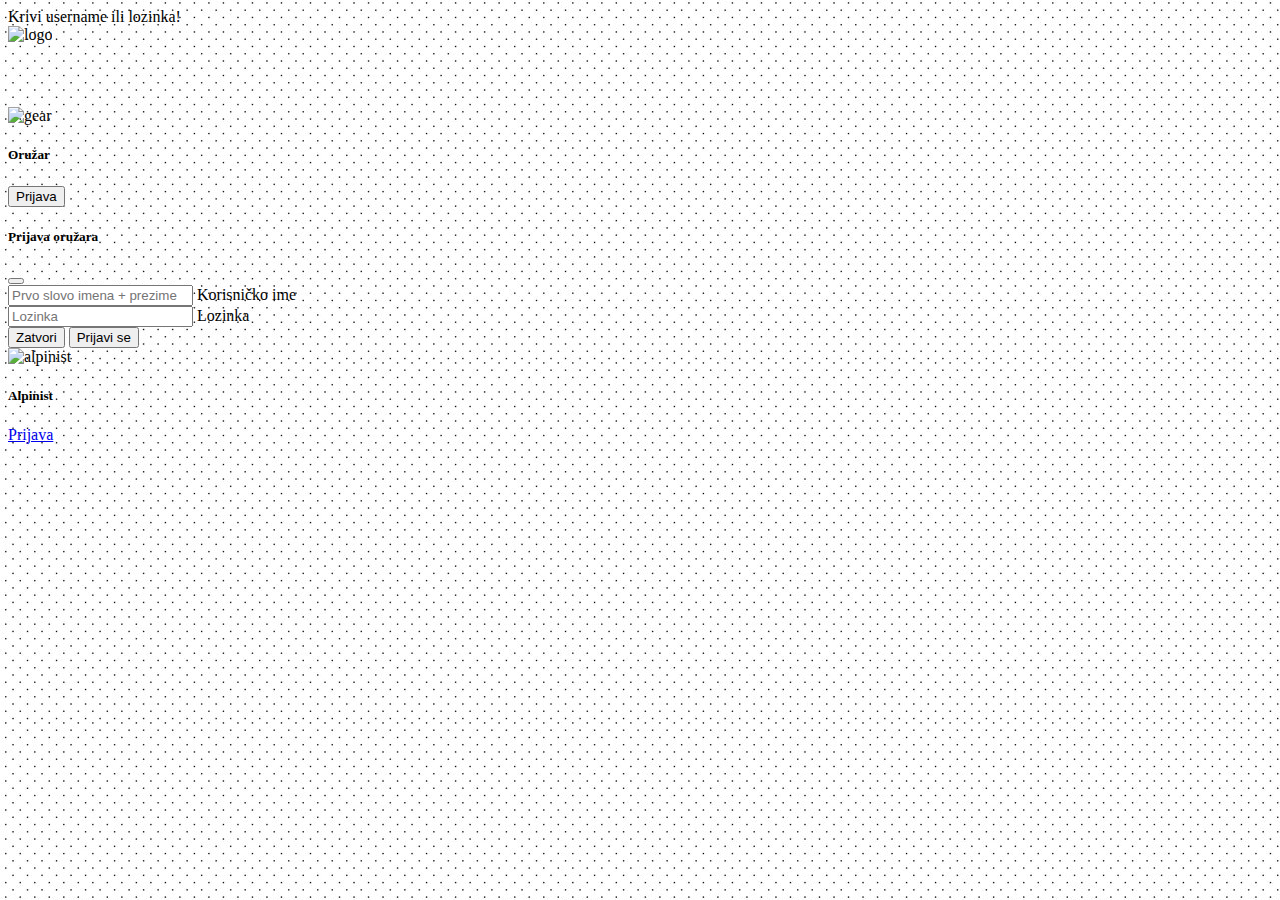
<file: src/main/resources/templates/index.html>
<!DOCTYPE html>
<html xmlns:th="http://www.thymeleaf.org">

<head>
    <meta charset="utf-8">
    <meta http-equiv="x-ua-compatible" content="ie=edge">
    <title>AOM Oruzarstvo</title>
    <meta name="viewport" content="width=device-width, initial-scale=1">
    <link href="https://cdn.jsdelivr.net/npm/bootstrap@5.0.0-beta2/dist/css/bootstrap.min.css" rel="stylesheet" integrity="sha384-BmbxuPwQa2lc/FVzBcNJ7UAyJxM6wuqIj61tLrc4wSX0szH/Ev+nYRRuWlolflfl" crossorigin="anonymous">
    <link rel="stylesheet" href="../static/css/main.css" th:href="@{/css/main.css}">
    <script src="https://cdn.jsdelivr.net/npm/bootstrap@5.0.0-beta2/dist/js/bootstrap.bundle.min.js" integrity="sha384-b5kHyXgcpbZJO/tY9Ul7kGkf1S0CWuKcCD38l8YkeH8z8QjE0GmW1gYU5S9FOnJ0" crossorigin="anonymous"></script>
</head>

<body>
<div class="alert alert-danger" role="alert" th:if="${loginError == true}" style="margin-bottom: 0px">
    Krivi username ili lozinka!
</div>
<div class="text-center bg-white" style="border-bottom: 2px; margin-bottom: 5%;">
  <img th:src="@{/images/matica_bez_natpisa.png}" class="rounded" alt="logo">
</div>
<div class="container">
    <div class="row justify-content-center text-center">
        <div class="col-7">
            <div class="card bg-warning text-white" style="width: 22rem;">
                <img th:src="@{/images/gear_1.jpg}" class="card-img-top" alt="gear">
                <div class="card-body">
                  <h5 class="card-title">Oružar</h5>
                  <!-- <p class="card-text">Some quick example text to build on the card title and make up the bulk of the card's content.</p> -->
                  <button type="button" class="btn btn-primary" data-bs-toggle="modal" data-bs-target="#exampleModal">Prijava</button>
                </div>
              </div>
            <!-- Modal -->
            <div class="modal fade" id="exampleModal" tabindex="-1" aria-labelledby="exampleModalLabel" aria-hidden="true">
                <div class="modal-dialog">
                    <div class="modal-content">
                        <div class="modal-header">
                            <h5 class="modal-title" id="exampleModalLabel">Prijava oružara</h5>
                            <button type="button" class="btn-close" data-bs-dismiss="modal" aria-label="Close"></button>
                        </div>
                        <form action="#" th:action="@{/prijava}" th:object="${prijava}" method="post">
                        <div class="modal-body">
                                <div class="form-floating mb-3">
                                    <input type="text" class="form-control" id="username" th:field="*{username}" placeholder="Prvo slovo imena + prezime">
                                    <label for="username">Korisničko ime</label>
                                </div>
                                <div class="form-floating mb-3">
                                    <input type="password" class="form-control" id="password" th:field="*{password}" placeholder="Lozinka">
                                    <label for="password" class="form-label">Lozinka</label>
                                </div>
                        </div>
                        <div class="modal-footer">
                            <button type="button" class="btn btn-secondary" data-bs-dismiss="modal">Zatvori</button>
                            <button type="submit" class="btn btn-primary">Prijavi se</button>
                        </div>
                        </form>
                    </div>
                </div>
            </div>
        </div>
        <div class="col-4">
            <div class="card bg-info text-white" style="width: 22rem;">
                <img th:src="@{/images/alpinist_1.jpg}" class="card-img-top" alt="alpinist">
                <div class="card-body">
                  <h5 class="card-title">Alpinist</h5>
                  <!-- <p class="card-text">Some quick example text to build on the card title and make up the bulk of the card's content.</p> -->
                  <a href="#" class="btn btn-primary disabled">Prijava</a>
                </div>
              </div>
        </div>
    </div>
</div>

</body>

</html>
</file>
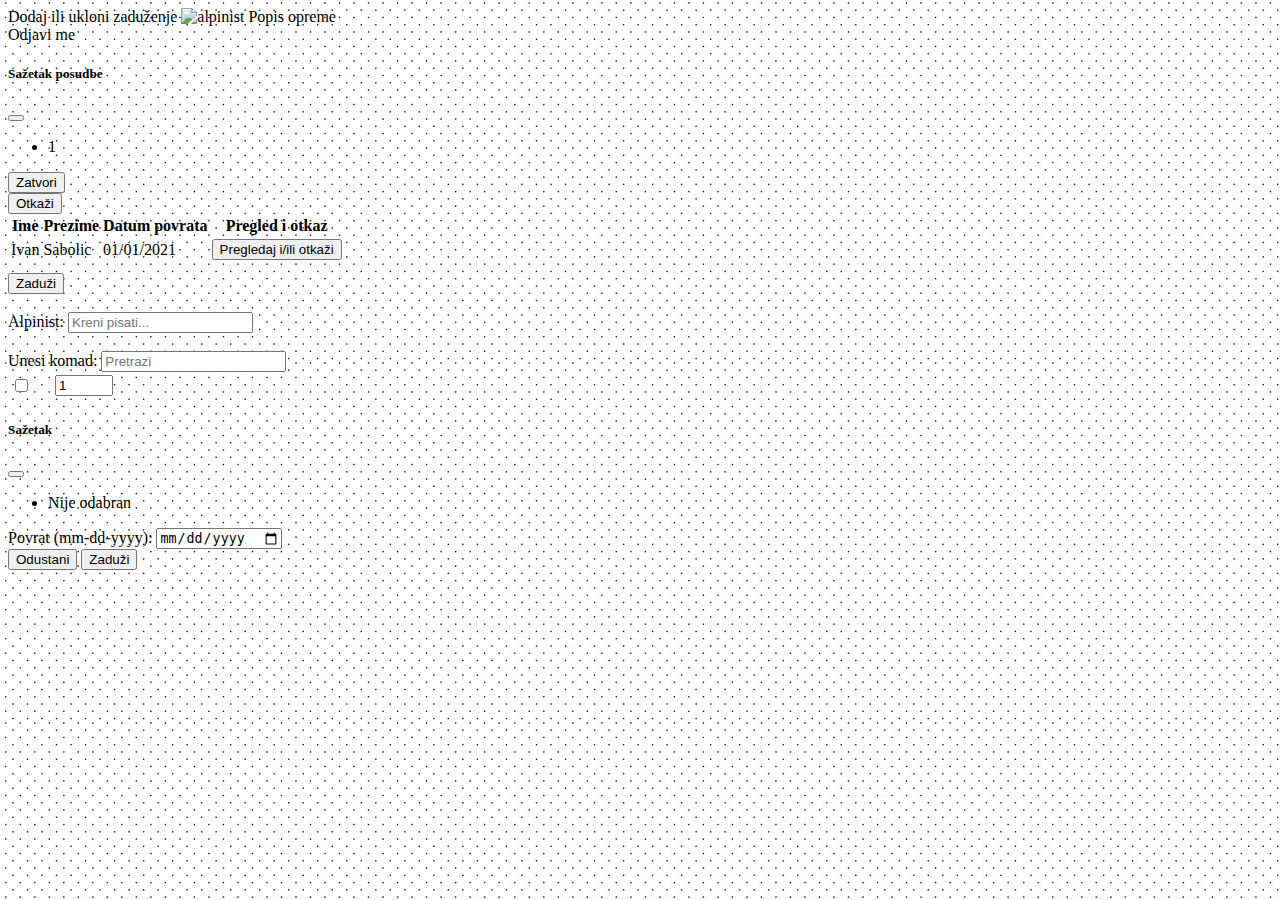
<file: src/main/resources/templates/oruzarHome.html>
<!DOCTYPE html>
<html xmlns:th="http://www.thymeleaf.org">

<head>
    <meta charset="utf-8">
    <meta http-equiv="x-ua-compatible" content="ie=edge">
    <title>AOM Oruzarstvo</title>
    <meta name="viewport" content="width=device-width, initial-scale=1">
    <link href="https://cdn.jsdelivr.net/npm/bootstrap@5.0.0-beta2/dist/css/bootstrap.min.css" rel="stylesheet" integrity="sha384-BmbxuPwQa2lc/FVzBcNJ7UAyJxM6wuqIj61tLrc4wSX0szH/Ev+nYRRuWlolflfl" crossorigin="anonymous">
    <link rel="stylesheet" href="../static/css/main.css" th:href="@{/css/main.css}">
    <script src="https://cdn.jsdelivr.net/npm/bootstrap@5.0.0-beta2/dist/js/bootstrap.bundle.min.js" integrity="sha384-b5kHyXgcpbZJO/tY9Ul7kGkf1S0CWuKcCD38l8YkeH8z8QjE0GmW1gYU5S9FOnJ0" crossorigin="anonymous"></script>
    <script src="https://ajax.googleapis.com/ajax/libs/jquery/3.5.1/jquery.min.js"></script>
</head>

<body>
<div class="container">
    <div class="row">
        <nav class="nav nav-justified align-items-center bg-white" >
            <a class="nav-link active" aria-current="page" th:href="@{/oruzar/zaduzenja}">Dodaj ili ukloni zaduženje</a>
            <img th:src="@{/images/matica_bez_natpisa.png}" class="img-logo" alt="alpinist">
            <a class="nav-link" th:href="@{/oruzar/popis}" tabindex="-1">Popis opreme</a>
        </nav>
    </div>
    <div class="row row-bottom justify-content-end bg-white">
        <div class="col-2 text-end ">
            <a class="btn btn-dark row-bottom" th:href="@{/logout}">Odjavi me</a>
        </div>
    </div>
    <div class="row row-bottom bg-white">
        <table class="table table-hover table-dark table-striped">
            <thead>
            <tr>
                <th scope="col">Ime</th>
                <th scope="col">Prezime</th>
                <th scope="col">Datum povrata</th>
                <th scope="col">Pregled i otkaz</th>
            </tr>
            </thead>
            <tbody>
            <div th:each="posudba : ${prikazPosudbi}">
                <tr>
                    <td th:text="${posudba.ime}">Ivan</td>
                    <td th:text="${posudba.prezime}">Sabolic</td>
                    <td th:text="${#dates.format(posudba.datumPovrata, 'dd-MM-yyyy')}">01/01/2021</td>
                    <td>
                        <button type="button" class="btn btn-danger" data-bs-toggle="modal" th:data-bs-target="${'#' + posudba.ime + posudba.prezime + #dates.format(posudba.datumPovrata, 'dd-MM-yyyy')}">
                            Pregledaj i/ili otkaži
                        </button>
                    </td>
                </tr>
                <div class="modal fade" th:id="${posudba.ime + posudba.prezime + #dates.format(posudba.datumPovrata, 'dd-MM-yyyy')}" tabindex="-1" th:aria-labelledby="${posudba.ime + posudba.prezime + posudba.datumPovrata} + 'label'" aria-hidden="true">
                    <div class="modal-dialog">
                        <div class="modal-content">
                            <div class="modal-header">
                                <h5 class="modal-title" th:id="${posudba.ime + posudba.prezime + posudba.datumPovrata} + 'label'">Sažetak posudbe</h5>
                                <button type="button" class="btn-close" data-bs-dismiss="modal" aria-label="Close"></button>
                            </div>
                            <div class="modal-body">
                                <ul class="list-group">
                                    <li th:each="oprema : ${posudba.posudenaOprema}" class="list-group-item">
                                        <span th:text="${oprema.key}"></span>
                                        <span class="badge bg-primary rounded-pill" th:text="${oprema.value}">1</span>
                                    </li>
                                </ul>
                            </div>
                            <div class="modal-footer">
                                <button type="button" class="btn btn-secondary" data-bs-dismiss="modal">Zatvori</button>
                                <form th:action="@{/oruzar/otkazi}" method="post" th:object="${otkaz}">
                                    <input type="text" name="username" id="username" th:value="${posudba.username}" hidden>
                                    <input type="text" name="datumpovrata" id="datumpovrata" th:value="${posudba.datumPovrata}" hidden>
                                    <button type="submit" class="btn btn-danger">Otkaži</button>
                                </form>
                            </div>
                        </div>
                    </div>
                </div>
            </div>
            </tbody>
        </table>
    </div>
    <div class="row bg-white">
        <form action="#" th:action="@{/oruzar/zaduzi}" th:object="${zaduzenje}" method="post">
            <div class="row">
                <!-- Button trigger modal -->
                <button type="button" class="btn btn-success" data-bs-toggle="modal" data-bs-target="#zaduziModal" id="zaduzi">
                    Zaduži
                </button>
            </div>

            <br>

            <div class="row" >
                <label for="alpinistDataList" class="form-label">Alpinist:</label>
                <input class="form-control" list="alpinistDataListOptions" id="alpinistDataList" th:field="*{username}" placeholder="Kreni pisati..." required>
                <datalist id="alpinistDataListOptions">
                    <option th:each="osoba : ${osobe}" th:value="${osoba.ime + ' ' + osoba.prezime}">
                </datalist>
            </div>
            <br>

            <div class="row">
                <label for="traziOpremu" class="form-label">Unesi komad:</label>
                <input class="form-control" type="text" id="traziOpremu" onkeyup="pretrazi()" placeholder="Pretrazi">

                <table class="table table striped">
                    <tr th:each="oprema : ${opremaList}">
                        <td>
                            <div class="form-check">
                                <input class="form-check-input" type="checkbox" th:field="*{opremaC}" th:value="${oprema.sifra}" id="${oprema.sifra}">
                            </div>
                        </td>

                        <td th:text="${oprema.sifra}" hidden></td>
                        <td th:text="${oprema.grupa_opreme}"></td>
                        <td th:text="${oprema.proizvodac}"></td>
                        <td th:text="${oprema.model}"></td>
                        <td th:text="${oprema.naziv}"></td>
                        <td class="badge rounded-pill bg-info text-dark" th:text="${oprema.kolicina}"></td>

                        <td>
                            <input type="number" class="form-control" th:field="*{kolicina}" style="width: 50px">
                        </td>
                    </tr>
                </table>
            </div>

            <!-- Modal -->
            <div class="modal fade" id="zaduziModal" tabindex="-1" aria-labelledby="exampleModalLabel" aria-hidden="true">
                <div class="modal-dialog">
                    <div class="modal-content">
                        <div class="modal-header">
                            <h5 class="modal-title" id="exampleModalLabel">Sažetak</h5>
                            <button type="button" class="btn-close" data-bs-dismiss="modal" aria-label="Close"></button>
                        </div>
                        <div class="modal-body">
                            <ul class="list-group" id="listaZaduzenja">
                                <li class="list-group-item active d-flex justify-content-between align-items-center" id="alpinist">
                                    Nije odabran
                                </li>
                                <li class="list-group-item d-flex justify-content-between align-items-center hide" id="komadOpreme">
                                    Zeleno uze
                                    <span id = "pill" class="badge bg-primary rounded-pill">1</span>
                                </li>
                            </ul>

                            <label for="povratDatum" class="form-label" style="margin-top: 15px">Povrat (mm-dd-yyyy):</label>
                            <input type="date" class="form-control" id="povratDatum" th:field="*{datumPovrata}" name="povratDatum">

                        </div>
                        <div class="modal-footer">
                            <button type="button" class="btn btn-secondary" data-bs-dismiss="modal">Odustani</button>
                            <button type="submit" class="btn btn-success">Zaduži</button>
                        </div>
                    </div>
                </div>
            </div>
        </form>
    </div>
</div>
</body>
<script>
    $( document ).ready(function() {
        let nInputs = document.querySelectorAll("input[type=number]");
        for(let nInput of nInputs) {
            nInput.value = 1;
        }
    });

    function pretrazi() {
        let input, filter, trs, txt, table;
        input = document.getElementById('traziOpremu');
        filter = input.value.toUpperCase();
        table = document.getElementsByClassName('table')[1];
        trs = table.getElementsByTagName('tr');

        const searchStart = 1;
        const searchEnd = 4;

        for(let i = 0; i < trs.length; i++) {

            trs[i].style.display = "none";
            for(let j = searchStart; j < searchEnd; j++) {
                txt = trs[i].getElementsByTagName('td')[j].textContent;
                if(txt.toUpperCase().indexOf(filter) > -1) {
                    trs[i].style.display = "";
                    break;
                }
            }
        }
    }

    $('#zaduzi').click(function updateModal() {
        let alpinist = document.getElementById('alpinist');
        alpinist.innerText = document.getElementById('alpinistDataList').value === "" ? "Nije odabran" : document.getElementById('alpinistDataList').value;

        let listItem = document.getElementById('komadOpreme');
        let pill = document.getElementById('pill');

        let list = document.getElementById('listaZaduzenja');
        list.innerHTML = '';
        list.appendChild(alpinist)

        let table = document.getElementsByClassName('table')[1];
        let trs = table.getElementsByTagName('tr');
        for(let i = 0; i < trs.length; i++) {
            if(trs[i].firstElementChild.firstElementChild.firstElementChild.checked) {
                let newListItem = listItem.cloneNode(true);
                newListItem.classList.remove('hide')
                newListItem.innerText = trs[i].getElementsByTagName('td')[5].innerText;
                let newPill = pill.cloneNode(true);
                newPill.innerText = trs[i].lastElementChild.firstElementChild.value;
                newListItem.appendChild(newPill);

                list.appendChild(newListItem);
            }
        }

        let dateInput = document.getElementById('povratDatum');
        dateInput.valueAsDate = new Date(Date.now() + (31*24*60*60*1000));
    });
</script>
</html>
</file>
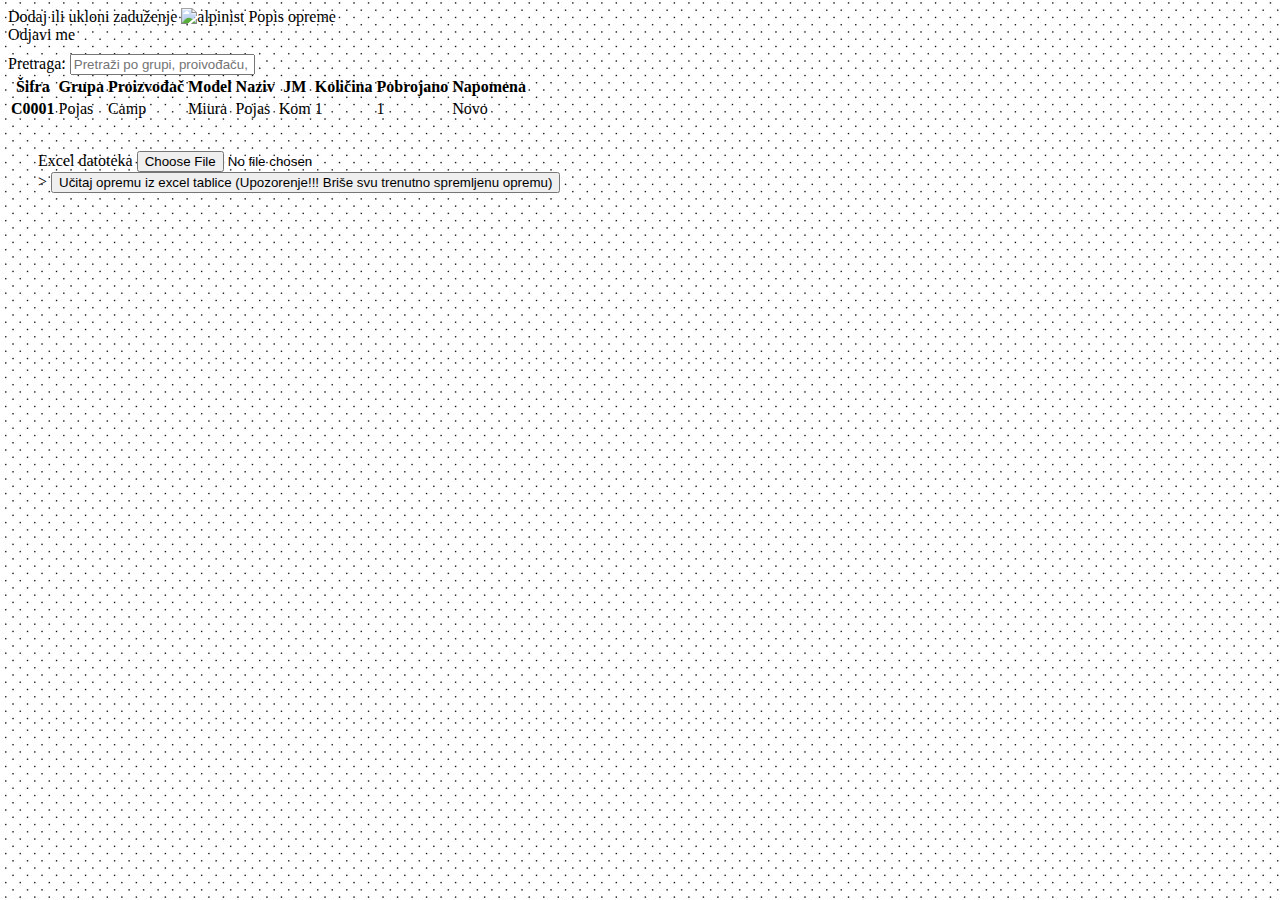
<file: src/main/resources/templates/popisOpreme.html>
<!DOCTYPE html>
<html xmlns:th="http://www.thymeleaf.org">

<head>
    <meta charset="utf-8">
    <meta http-equiv="x-ua-compatible" content="ie=edge">
    <title>AOM Oruzarstvo</title>
    <meta name="viewport" content="width=device-width, initial-scale=1">
    <link href="https://cdn.jsdelivr.net/npm/bootstrap@5.0.0-beta2/dist/css/bootstrap.min.css" rel="stylesheet" integrity="sha384-BmbxuPwQa2lc/FVzBcNJ7UAyJxM6wuqIj61tLrc4wSX0szH/Ev+nYRRuWlolflfl" crossorigin="anonymous">
    <link rel="stylesheet" href="../static/css/main.css" th:href="@{/css/main.css}">
    <script src="https://cdn.jsdelivr.net/npm/bootstrap@5.0.0-beta2/dist/js/bootstrap.bundle.min.js" integrity="sha384-b5kHyXgcpbZJO/tY9Ul7kGkf1S0CWuKcCD38l8YkeH8z8QjE0GmW1gYU5S9FOnJ0" crossorigin="anonymous"></script>
    <script src="https://ajax.googleapis.com/ajax/libs/jquery/3.5.1/jquery.min.js"></script>
</head>

<body>
<div class="container">
    <div class="row">
        <nav class="nav nav-justified align-items-center bg-white">
            <a class="nav-link active" aria-current="page" th:href="@{/oruzar/zaduzenja}">Dodaj ili ukloni zaduženje</a>
            <img th:src="@{/images/matica_bez_natpisa.png}" class="img-logo" alt="alpinist">
            <a class="nav-link" th:href="@{/oruzar/popis}" tabindex="-1">Popis opreme</a>
        </nav>
    </div>
    <div class="row row-bottom justify-content-end bg-white">
        <div class="col-2 text-end ">
            <a class="btn btn-dark row-bottom" th:href="@{/logout}">Odjavi me</a>
        </div>
    </div>
    <div class="row bg-light" >
        <div class="mb-3">
            <label for="pretraziOpremu">Pretraga:</label>
            <input type="text" class="form-control" id="pretraziOpremu" onkeyup="pretrazi()" placeholder="Pretraži po grupi, proivođaču, modelu, nazivu">

        </div>
    </div>
    <div class="row bg-white">
        <table class="table table-striped">
            <thead>
            <tr>
                <th scope="col">Šifra</th>
                <th scope="col">Grupa</th>
                <th scope="col">Proizvođač</th>
                <th scope="col">Model</th>
                <th scope="col">Naziv</th>
                <th scope="col">JM</th>
                <th scope="col">Količina</th>
                <th scope="col">Pobrojano</th>
                <th scope="col">Napomena</th>
            </tr>
            </thead>
            <tbody>
            <tr th:each="oprema : ${opremaList}">
                <th th:text="${oprema.sifra}" scope="row">C0001</th>
                <td th:text="${oprema.grupa_opreme}">Pojas</td>
                <td th:text="${oprema.proizvodac}">Camp</td>
                <td th:text="${oprema.model}">Miura</td>
                <td th:text="${oprema.naziv}">Pojas</td>
                <td th:text="${oprema.jm}">Kom</td>
                <td th:text="${oprema.kolicina}">1</td>
                <td th:text="${oprema.pobrojano}">1</td>
                <td th:text="${oprema.napomena}">Novo</td>
            </tr>
            </tbody>
        </table>
    </div>
    <div class="row bg-light" style="margin: 30px;">
        <form method="post" th:action="@{/oruzar/ucitajIzExcela}" enctype="multipart/form-data">
            <div class="mb-3">
                <label for="excelDatoteka" class="form-label">Excel datoteka</label>
                <input class="form-control" type="file" id="excelDatoteka" name="excelDatoteka" required>
            </div>>
            <button type="submit" class="btn btn-danger" >Učitaj opremu iz excel tablice (Upozorenje!!! Briše svu trenutno spremljenu opremu)</button>
        </form>
    </div>
</div>
</body>
<script>
    function pretrazi() {
        let input, filter, trs, txt, table;
        input = document.getElementById('pretraziOpremu');
        filter = input.value.toUpperCase();
        table = document.getElementsByTagName('table')[0];
        trs = table.getElementsByTagName('tr');

        const searchStart = 0;
        const searchEnd = 4;

        console.log(filter);
        for(let i = 0; i < trs.length; i++) {
            if(!trs[i].getElementsByTagName('td')[0]) continue;

            trs[i].style.display = "none";
            for(let j = searchStart; j < searchEnd; j++) {
                txt = trs[i].getElementsByTagName('td')[j].textContent;
                if(txt.toUpperCase().indexOf(filter) > -1) {
                    trs[i].style.display = "";
                    break;
                }
            }
        }
    }
</script>
</html>
</file>
